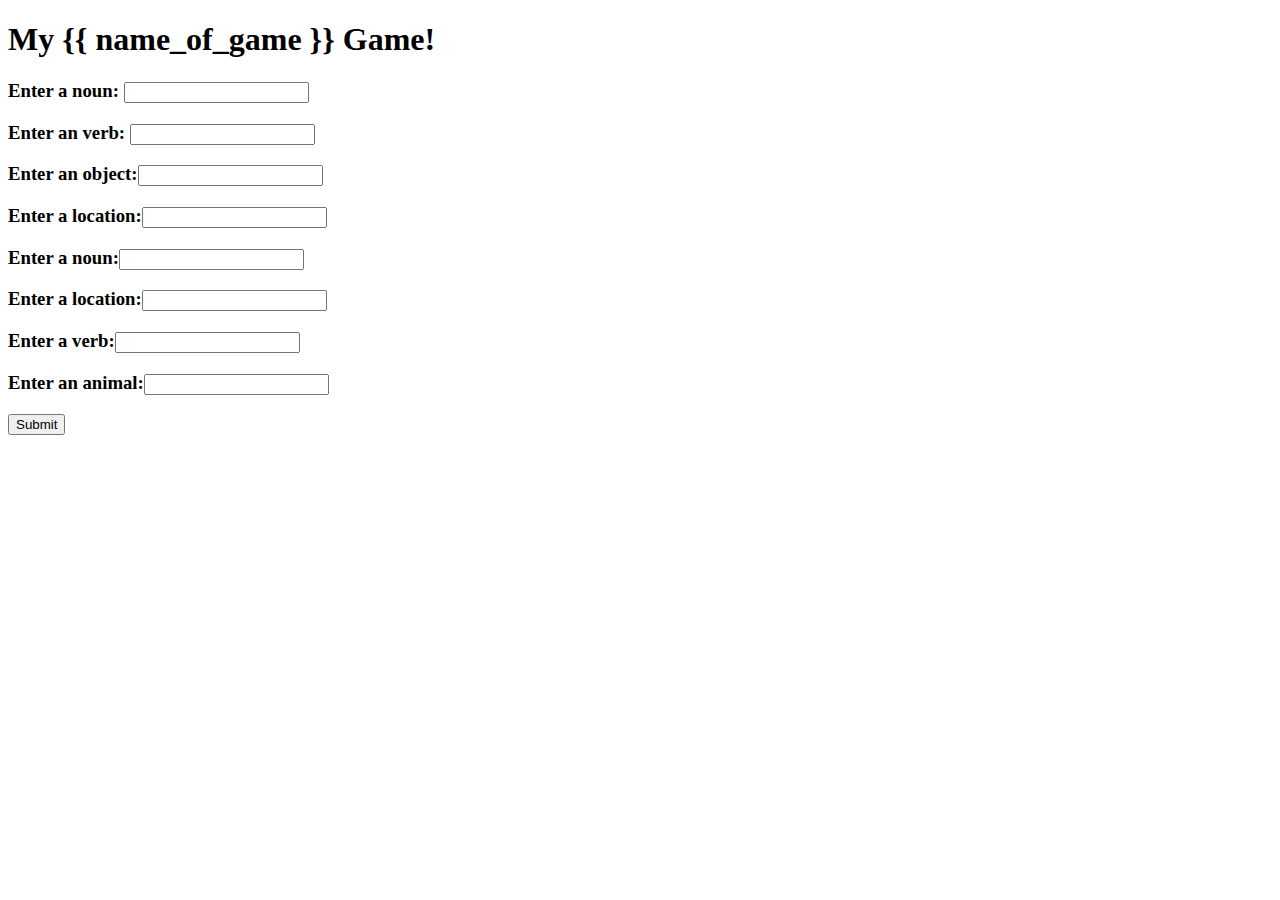
<file: htmlforms/templates/main.html>
<!DOCTYPE html>

<html>
  <body>
        <h1>My {{ name_of_game }} Game!</h1>
    <form method="post" action ="">
         <h3>Enter a noun: <input type="text" name="noun1"/></h3>
         <h3>Enter an verb: <input type="text" name="verb1"/></h3>
         <h3>Enter an object:<input type="text" name="object1"/></h3>
         <h3>Enter a location:<input type="text" name="location1"/></h3>
         <h3>Enter a noun:<input type="text" name="noun2"/></h3>
         <h3>Enter a location:<input type="text" name="location2"/></h3>
         <h3>Enter a verb:<input type="text" name="verb2"/></h3>
         <h3>Enter an animal:<input type="text" name="animal"/></h3>
      <p><input type="submit" value="Submit"></p>
 </form>
  </body>
</html>
</file>
